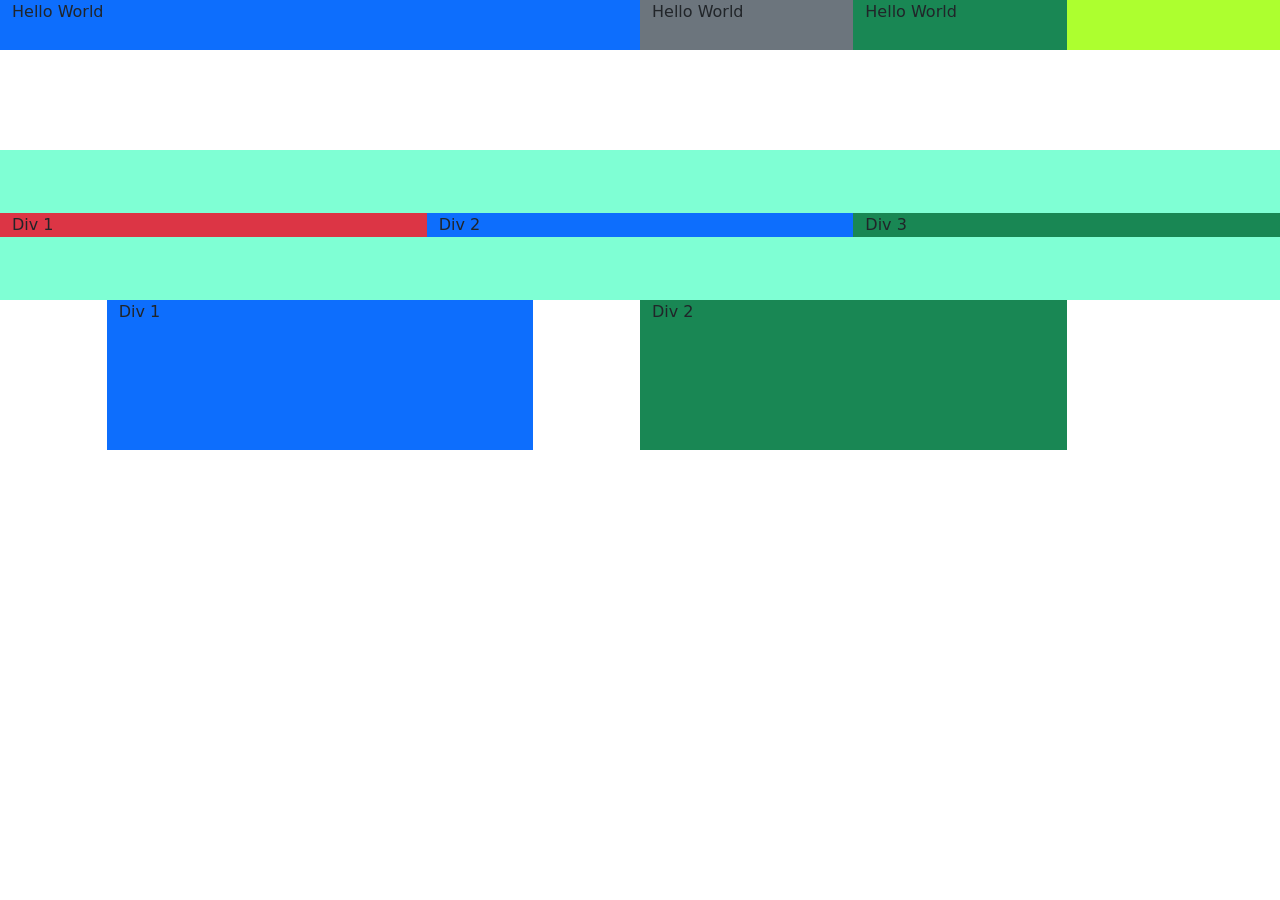
<file: resp_index.html>
<!DOCTYPE html>
<html lang="en">
<head>
    <meta charset="UTF-8">
    <meta name="viewport" content="width=device-width, initial-scale=1.0">
    <title>Bootstrap Practice</title>
    <link rel="stylesheet" href="./resp_style.css">
    <link href="https://cdn.jsdelivr.net/npm/bootstrap@5.3.8/dist/css/bootstrap.min.css" rel="stylesheet" integrity="sha384-sRIl4kxILFvY47J16cr9ZwB07vP4J8+LH7qKQnuqkuIAvNWLzeN8tE5YBujZqJLB" crossorigin="anonymous">
</head>
<body>
    <div class="container-fluid" id="white">
        <div class="row" id="green">
            <div class="col-lg-6 col-sm-3 bg-primary">
                Hello World
            </div>
            <div class="col-lg-2 bg-secondary">
                Hello World
            </div>
            <div class="col-lg-2 bg-success">
                Hello World
            </div>
        </div>
    </div>

    <div class="container-fluid">
        <div class="row align-items-center" id="aqua">
            <div class="col bg-danger">Div 1</div>
            <div class="col bg-primary">Div 2</div>
            <div class="col bg-success">Div 3</div>
        </div>
    </div>

    <div class="container-fluid">
        <div class="row" id="white">
            <div class="col-4 offset-1 bg-primary">Div 1</div>
            <div class="col-4 offset-1 bg-success">Div 2</div>
        </div>
    </div>

    <script src="https://cdn.jsdelivr.net/npm/bootstrap@5.3.8/dist/js/bootstrap.bundle.min.js" integrity="sha384-FKyoEForCGlyvwx9Hj09JcYn3nv7wiPVlz7YYwJrWVcXK/BmnVDxM+D2scQbITxI" crossorigin="anonymous"></script>
</body> 
</html>
</file>
<file: resp_style.css>
#aqua {
    background-color: aquamarine;
    height: 150px;
}

#green {
    background-color: greenyellow;
    height: 50px;
}
#white {
    background-color: white;
    height: 150px;
}
</file>
